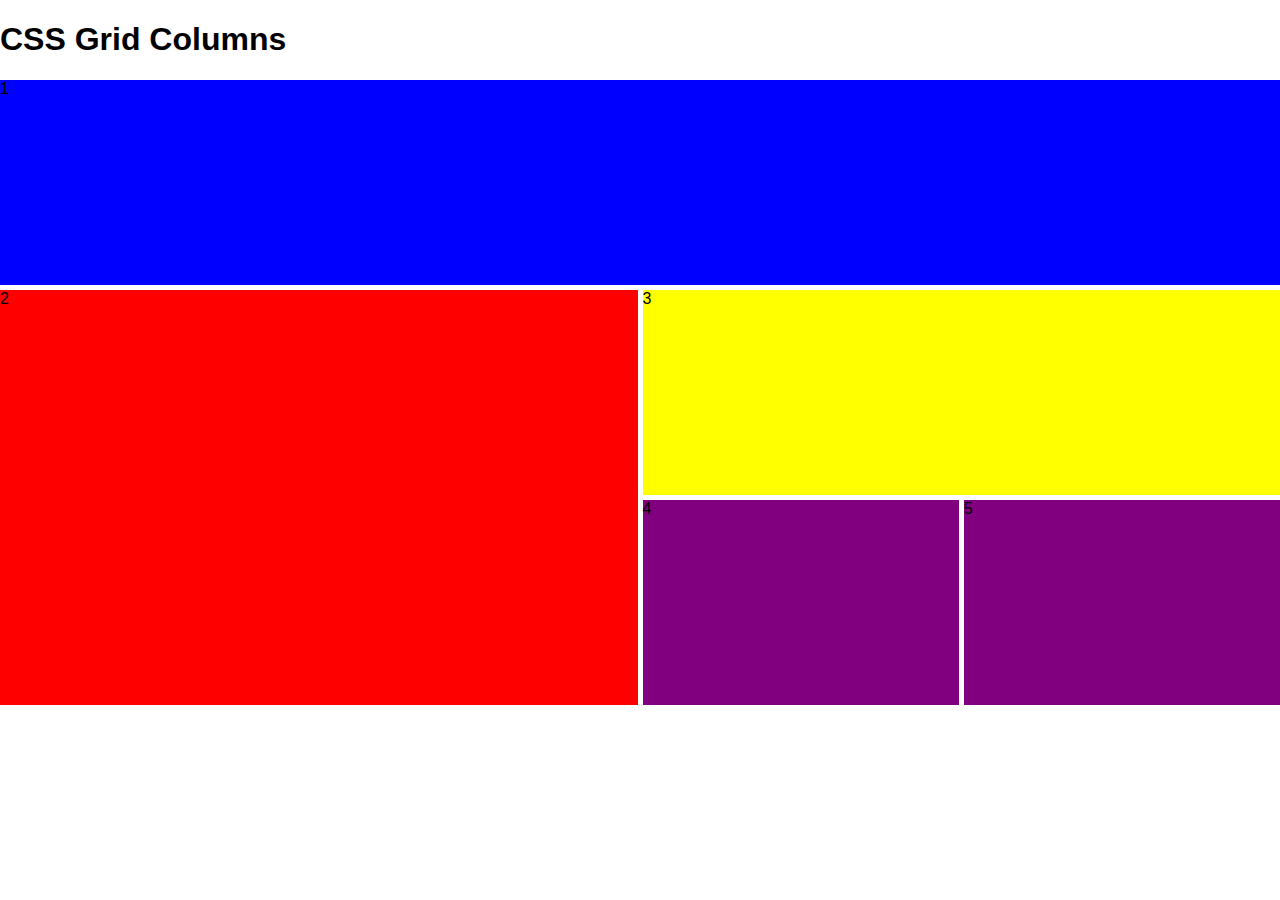
<file: Week-5/index.html>
<!DOCTYPE html>
<html>
    <head>
        <title >CSS Grid</title>
        <link rel="stylesheet" href="styles.css">
    </head>
    <body>
        <h1>CSS Grid Columns</h1>
        
        <div class="grid-container">
            <div class="box1">1</div>
            <div class="box2">2</div>
            <div class="box3">3</div>
            <div class="box4">4</div>
            <div class="box5">5</div>
        </div>
    </body>
</html>
</file>
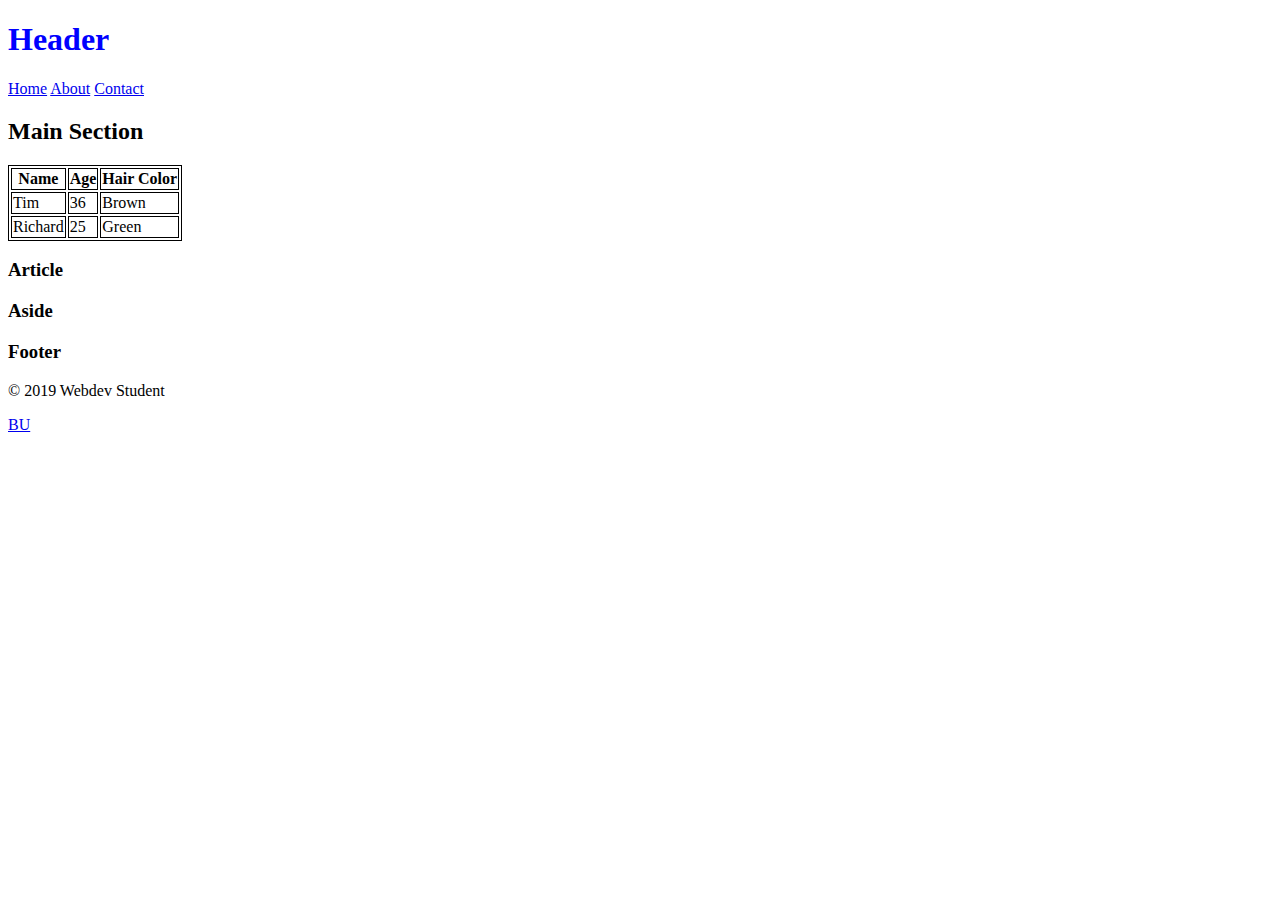
<file: Week-3/Wk3_PP_index/Wk3_PP_index.html>
<!DOCTYPE html>

<head>
    <title>HTML5 Semantics</title>
    <link rel="stylesheet" href="styles.css">
</head>

<body>
    <header>
        <h1>Header</h1>
    </header>
    <nav>
        <a href="#">Home</a>
        <a href="#">About</a>
        <a href="#">Contact</a>
    </nav>
    <main>
        <h2>Main Section</h2>
    <main>
        <table>
            <thead>
                <th>Name</th>
                <th>Age</th>
                <th>Hair Color</th>
            </thead>
            <tbody>
                <tr>
                    <td>Tim</td>
                    <td>36</td>
                    <td>Brown</td>
                </tr>
                <tr>
                    <td>Richard</td>
                    <td>25</td>
                    <td>Green</td>
                </tr>
            </tbody>
        </table>
        <h3>Article</h3>
        </div>
        <div>
            <h3>Aside</h3>
        </div>
    </div>
    <footer>
        <h3>Footer</h3>
        <p>&copy; 2019 Webdev Student</p>
    </footer>
    <a href="https://bryanuniversity.edu/">BU</a>
</body>

</html>
</file>
<file: Week-5/styles.css>
html, body {
    margin: 0;
    padding: 0;
    font-family: sans-serif;
}


.grid-container {
    display: grid;
    grid-gap: 5px;
    grid-template-columns: repeat(4, 1fr);
    grid-template-rows: repeat(6, 100px);
    
}


.box1 {
    background-color: blue;  
    grid-column: 1 / 3;  
}

.box2 {
    background-color: red;   
    grid-column: 3 / 5;
}

.box3 {
    background-color: yellow;  
    grid-column: 1 / 2;
}

.box4 {
    background-color: green;    
    grid-column: 2 / 5;
}

.box5 {
    background-color: purple;
    grid-column: 1 / 5;

}    
@media only screen and (min-width: 550px){
.box1 {
    background-color: blue;  
    grid-column: 1 / 5; 
    grid-row: 1 / 3; 
}

.box2 {
    background-color: red;   
    grid-column: 1 / 3;
    grid-row: 3 / 7;
    
}

.box3 {
    background-color: yellow;  
    grid-column: 3 / 5;
    grid-row: 3 / 5;
    
}

.box4 {
    background-color: purple;    
    grid-column: 3 / 4;
    grid-row: 5 / 7;
}

.box5 {
    background-color: purple;
    grid-column: 4 / 5;
    grid-row: 5 / 7;

}    
}
</file>
<file: Week-3/Wk3_PP_index/styles.css>
h1{
    color:blue;
}

table, th, td, tr {
    border: 1px solid black;
}
</file>
